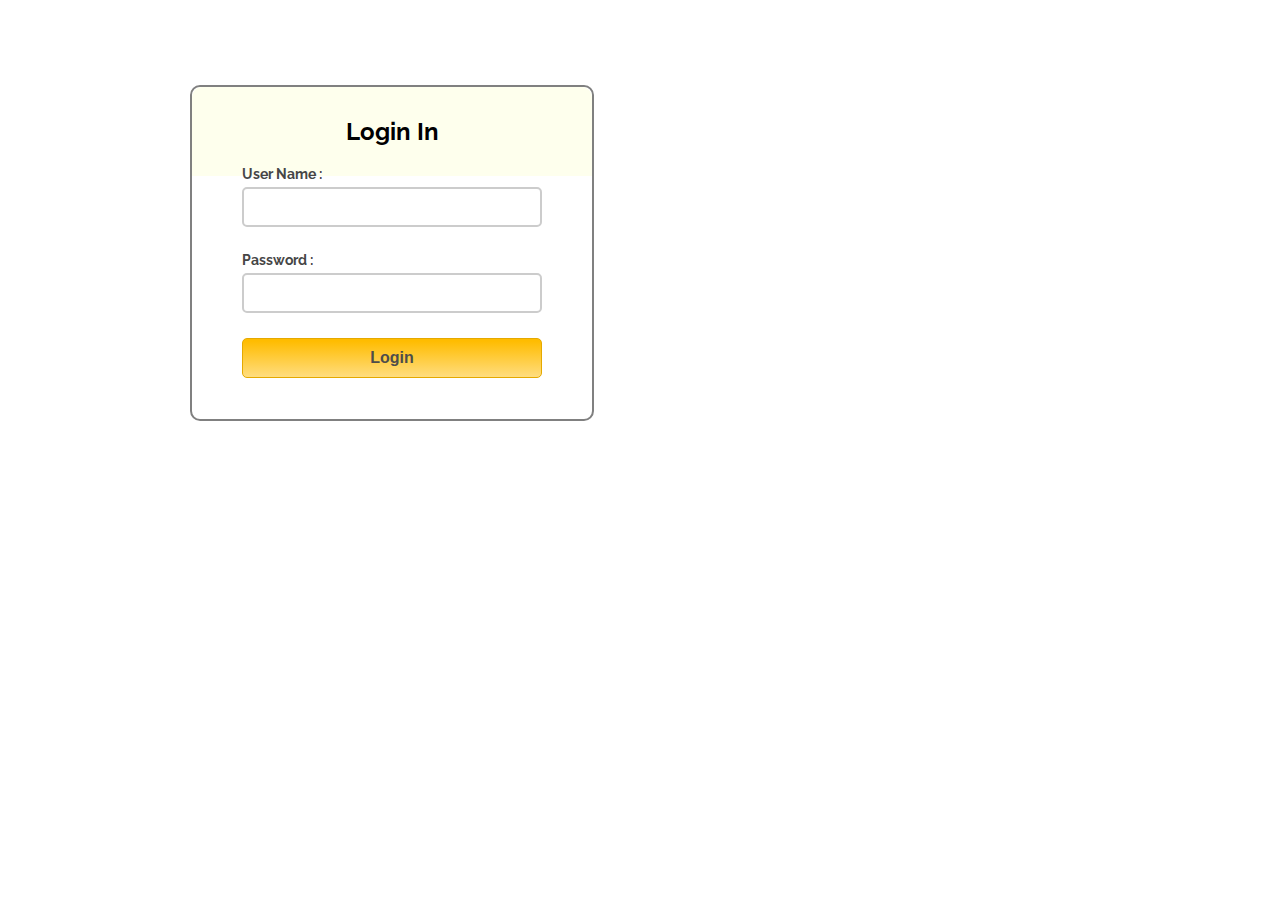
<file: Code/Admin_Module/templates/index.html>
<html>
<head>
<title>Javascript Login Form Validation</title>
<!-- Include CSS File Here -->
<link rel="stylesheet" href="css/style.css"/>
<!-- Include JS File Here -->
<script src="js/login.js"></script>
</head>
<body>
<div class="container">
<div class="main">
<h2>Login In</h2>
<form id="form_id" method="post" name="myform">
<label>User Name :</label>
<input type="text" name="username" id="username"/>
<label>Password :</label>
<input type="password" name="password" id="password"/>
<input type="button" value="Login" id="submit" onclick="validate()"/>
</form>
<!--( username == "root" && password == "admin")>
</div>
</div>
</body>
</html>
</file>
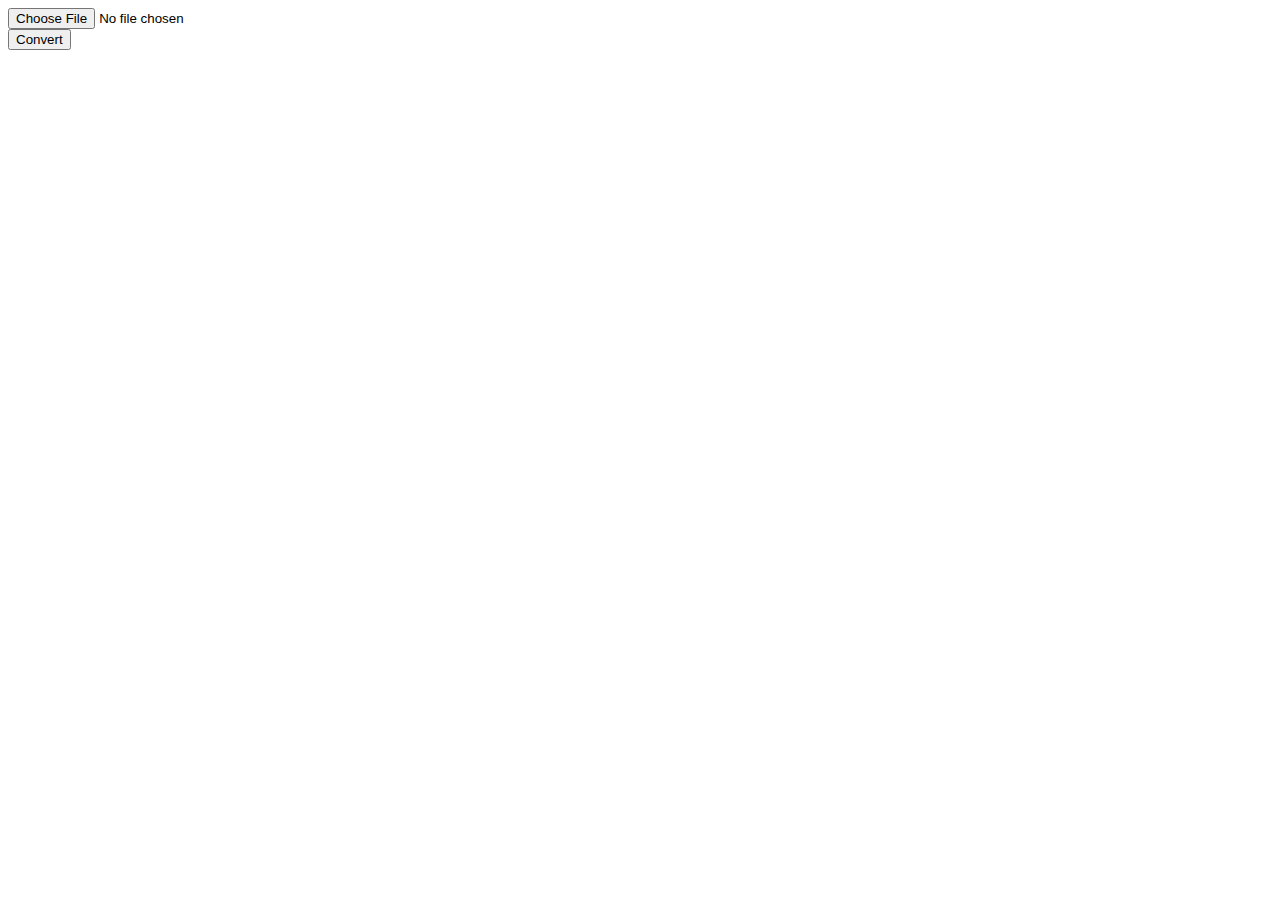
<file: Code/Admin_Module/templates/upload.html>
<!DOCTYPE html>
<html lang="en">

<head>
    <meta charset="UTF-8">
    <meta name="viewport" content="width=device-width, initial-scale=1.0">
    <meta http-equiv="X-UA-Compatible" content="ie=edge">
    <link rel="stylesheet" href="https://stackpath.bootstrapcdn.com/bootstrap/4.5.0/css/bootstrap.min.css"
        integrity="sha384-9aIt2nRpC12Uk9gS9baDl411NQApFmC26EwAOH8WgZl5MYYxFfc+NcPb1dKGj7Sk" crossorigin="anonymous">
    <title>Convert excel to JSON Object</title>
</head>

<body>
    <div class="conatiner mt-5">
        <form action="{{ url_for('files') }}" method="POST", enctype="multipart/form-data">
        <div class="row">
            <div class="col-md-3"></div>
            <div class="col-md-3">
                <input class="form-control" type="file" id="input" name="file"  accept=".xls,.xlsx,.ods">
            </div>
            <div class="col-md-2">
                <button class="btn btn-primary" id="button">Convert</button>
            </div>
            <div class="col-md-12">
                <pre id="jsondata"></pre>
            </div>
            </form> 
        </div>
    </div>
</body>

</html>
</file>
<file: Code/Admin_Module/templates/css/style.css>
/* Below line is used for online Google font */
@import url(http://fonts.googleapis.com/css?family=Raleway);
h2{
background-color: #FEFFED;
padding: 30px 35px;
margin: -10px -50px;
text-align:center;
border-radius: 10px 10px 0 0;
}
hr{
margin: 10px -50px;
border: 0;
border-top: 1px solid #ccc;
margin-bottom: 40px;
}
div.container{
width: 900px;
height: 610px;
margin:35px auto;
font-family: 'Raleway', sans-serif;
}
div.main{
width: 300px;
padding: 10px 50px 25px;
border: 2px solid gray;
border-radius: 10px;
font-family: raleway;
float:left;
margin-top:50px;
}
input[type=text],input[type=password]{
width: 100%;
height: 40px;
padding: 5px;
margin-bottom: 25px;
margin-top: 5px;
border: 2px solid #ccc;
color: #4f4f4f;
font-size: 16px;
border-radius: 5px;
}
label{
color: #464646;
text-shadow: 0 1px 0 #fff;
font-size: 14px;
font-weight: bold;
}
center{
font-size:32px;
}
.note{
color:red;
}
.valid{
color:green;
}
.back{
text-decoration: none;
border: 1px solid rgb(0, 143, 255);
background-color: rgb(0, 214, 255);
padding: 3px 20px;
border-radius: 2px;
color: black;
}
input[type=button]{
font-size: 16px;
background: linear-gradient(#ffbc00 5%, #ffdd7f 100%);
border: 1px solid #e5a900;
color: #4E4D4B;
font-weight: bold;
cursor: pointer;
width: 100%;
border-radius: 5px;
padding: 10px 0;
outline:none;
}
input[type=button]:hover{
background: linear-gradient(#ffdd7f 5%, #ffbc00 100%);
}
</file>
